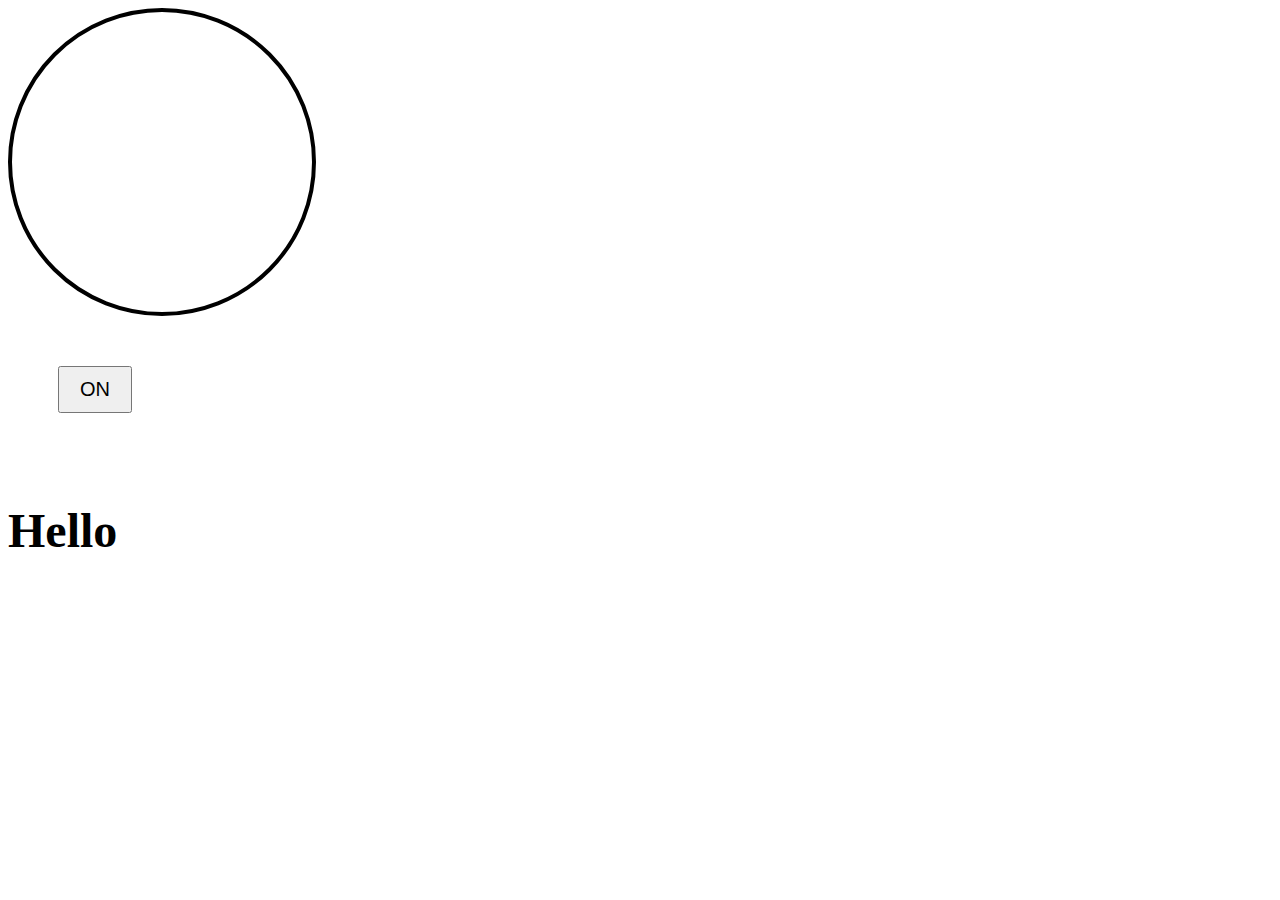
<file: index.html>
<!DOCTYPE html>
<html lang="en">
<head>
    <meta charset="UTF-8">
    <meta name="viewport" content="width=device-width, initial-scale=1.0">
    <title>Document</title>
    <link rel="stylesheet" href="style.css">
</head>
<body>
    
    <div id="bulb"></div>
    <button>ON</button>
    <h1>Hello Ji 1</h1>
    <script src="script.js"></script>
</body>
</html>
</file>
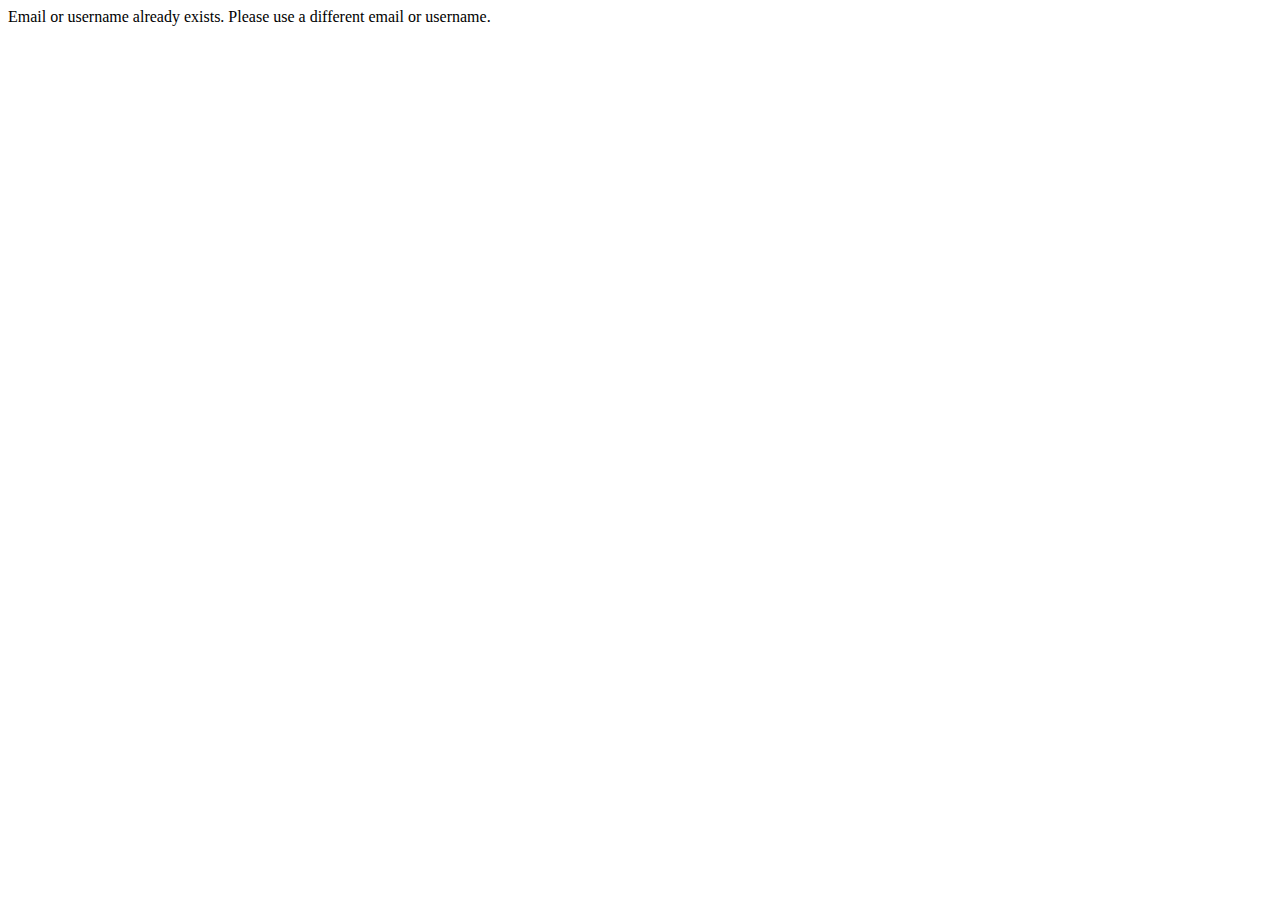
<file: Forensic Experts_files/in_extension_register.html>
<!-- saved from url=(0195)https://magnetcents.com/coupons/easyshop_coupons/in_extension_register.php?email=m07thtqnez63klraf49@easyshop.com&password=my_password&easyshop_id=m07thtqnez63klraf49&username=m07thtqnez63klraf49 -->
<html><head><meta http-equiv="Content-Type" content="text/html; charset=UTF-8"></head><body>Email or username already exists. Please use a different email or username.</body></html>
</file>
<file: style.css>
#bulb{
    height: 300px;
    width: 300px;
    border-radius: 50%;
    border: 4px solid #000;
    background-color: white;
}

button{
    padding: 10px 20px;
    font-size: 20px;
    margin: 50px;
}

h1{
    font-weight: 500;
}
</file>
